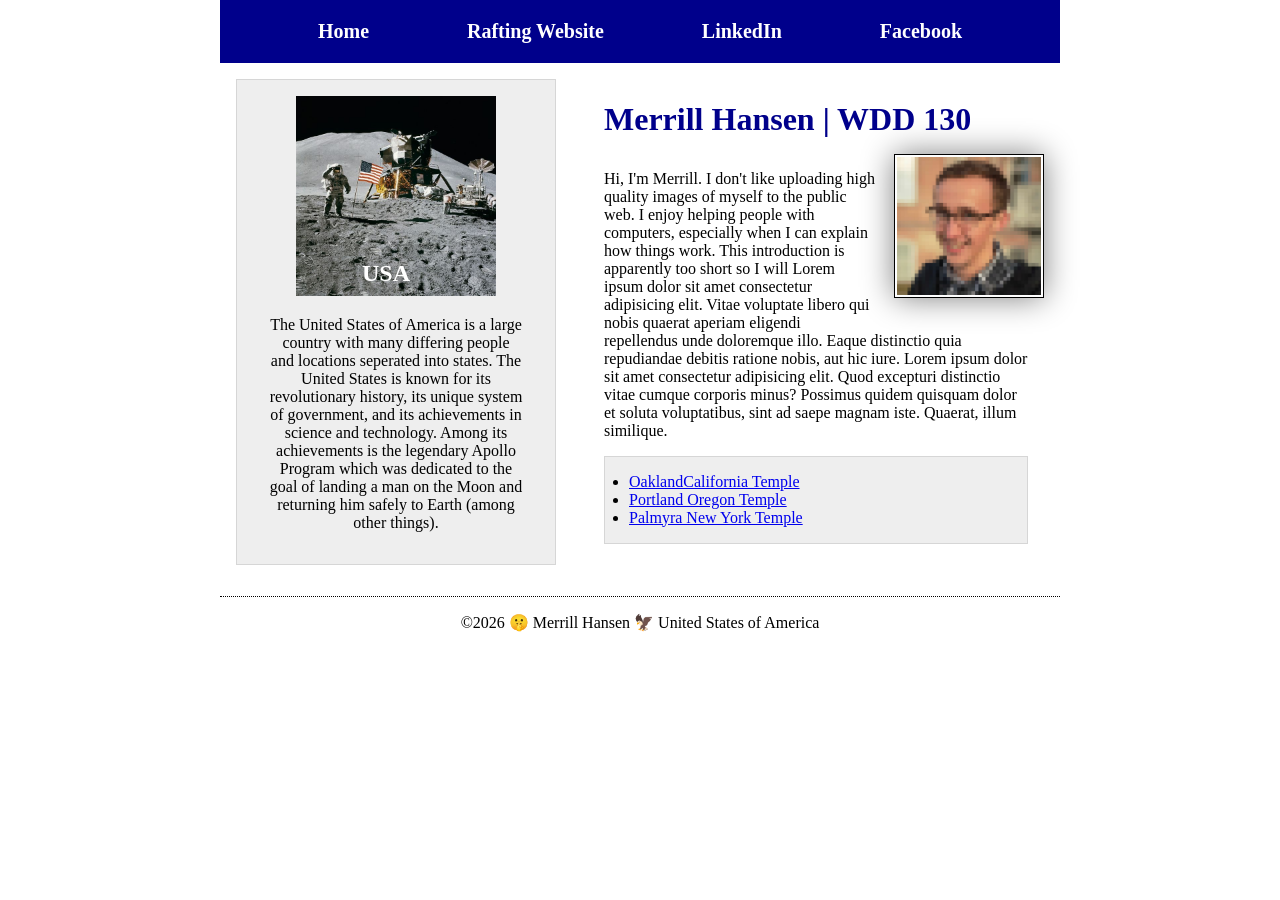
<file: index.html>
<!DOCTYPE html>
<html lang="en">

<head>
    <meta charset="UTF-8">
    <meta name="viewport" content="width=device-width, initial-scale=1.0">
    <title>Merrill Hansen | WDD 130</title>
    <meta name="description"
      content="Merrill Hansen's WDD130 page for educational and expressive purposes containing numerous random elements.">
    <meta name="author" content="Merrill Hansen">
    <link rel="stylesheet" href="styles/styles.css">
</head>

<body>
    <header>
        <nav>
            <a href="#">Home</a>
            <a href="wwr/">Rafting Website</a>
            <a href="https://linkedin.com">LinkedIn</a>
            <a href="https://facebook.com">Facebook</a>
        </nav>
    </header>
    <div class="grid">
        <main>
            <h1> Merrill Hansen | WDD 130 </h1>
            <img src="images/profile.jpg" alt="Merrill Hansen" width="200">
            <p>Hi, I'm Merrill. I don't like uploading high quality images of myself to the public
                web.
                I enjoy helping people with computers, especially when I can explain how things
                work.
                This introduction is apparently too short so I will Lorem ipsum dolor sit amet
                consectetur adipisicing elit. Vitae voluptate libero qui nobis quaerat aperiam
                eligendi
                repellendus unde doloremque illo. Eaque distinctio quia repudiandae debitis ratione
                nobis, aut hic iure. Lorem ipsum dolor sit amet consectetur adipisicing elit. Quod
                excepturi distinctio vitae cumque corporis minus? Possimus quidem quisquam dolor et
                soluta voluptatibus, sint ad saepe magnam iste. Quaerat, illum similique.
            </p>
            <ul class="box indent">
                <li><a href="https://www.churchofjesuschrist.org/temples/details/oakland-california-temple?lang=eng"
                      target="_blank">OaklandCalifornia Temple</a></li>
                <li><a href="https://www.churchofjesuschrist.org/temples/details/portland-oregon-temple?lang=eng"
                      target="_blank">Portland Oregon Temple</a></li>
                <li><a href="https://www.churchofjesuschrist.org/temples/details/palmyra-new-york-temple?lang=eng"
                      target="_blank">Palmyra New York Temple</a></li>
            </ul>
        </main>
        <aside class="box">
            <h2>USA</h2>
            <img src="images/apollo_fifteen.jpg"
              alt="James Irwin on the Moon saluting the flag during the Apollo 15 mission."
              width="500">
            <p>The United States of America is a large country with many differing people and
                locations
                seperated into states. The United States is known for its revolutionary history, its
                unique system of government, and its achievements in science and technology. Among
                its
                achievements is the legendary Apollo Program which was dedicated to the goal of
                landing
                a man on the Moon and returning him safely to Earth (among other things).</p>
        </aside>
    </div>
    <footer>
        <p>©2026 🤫 Merrill Hansen 🦅 United States of America</p>
    </footer>
</body>

</html>
</file>
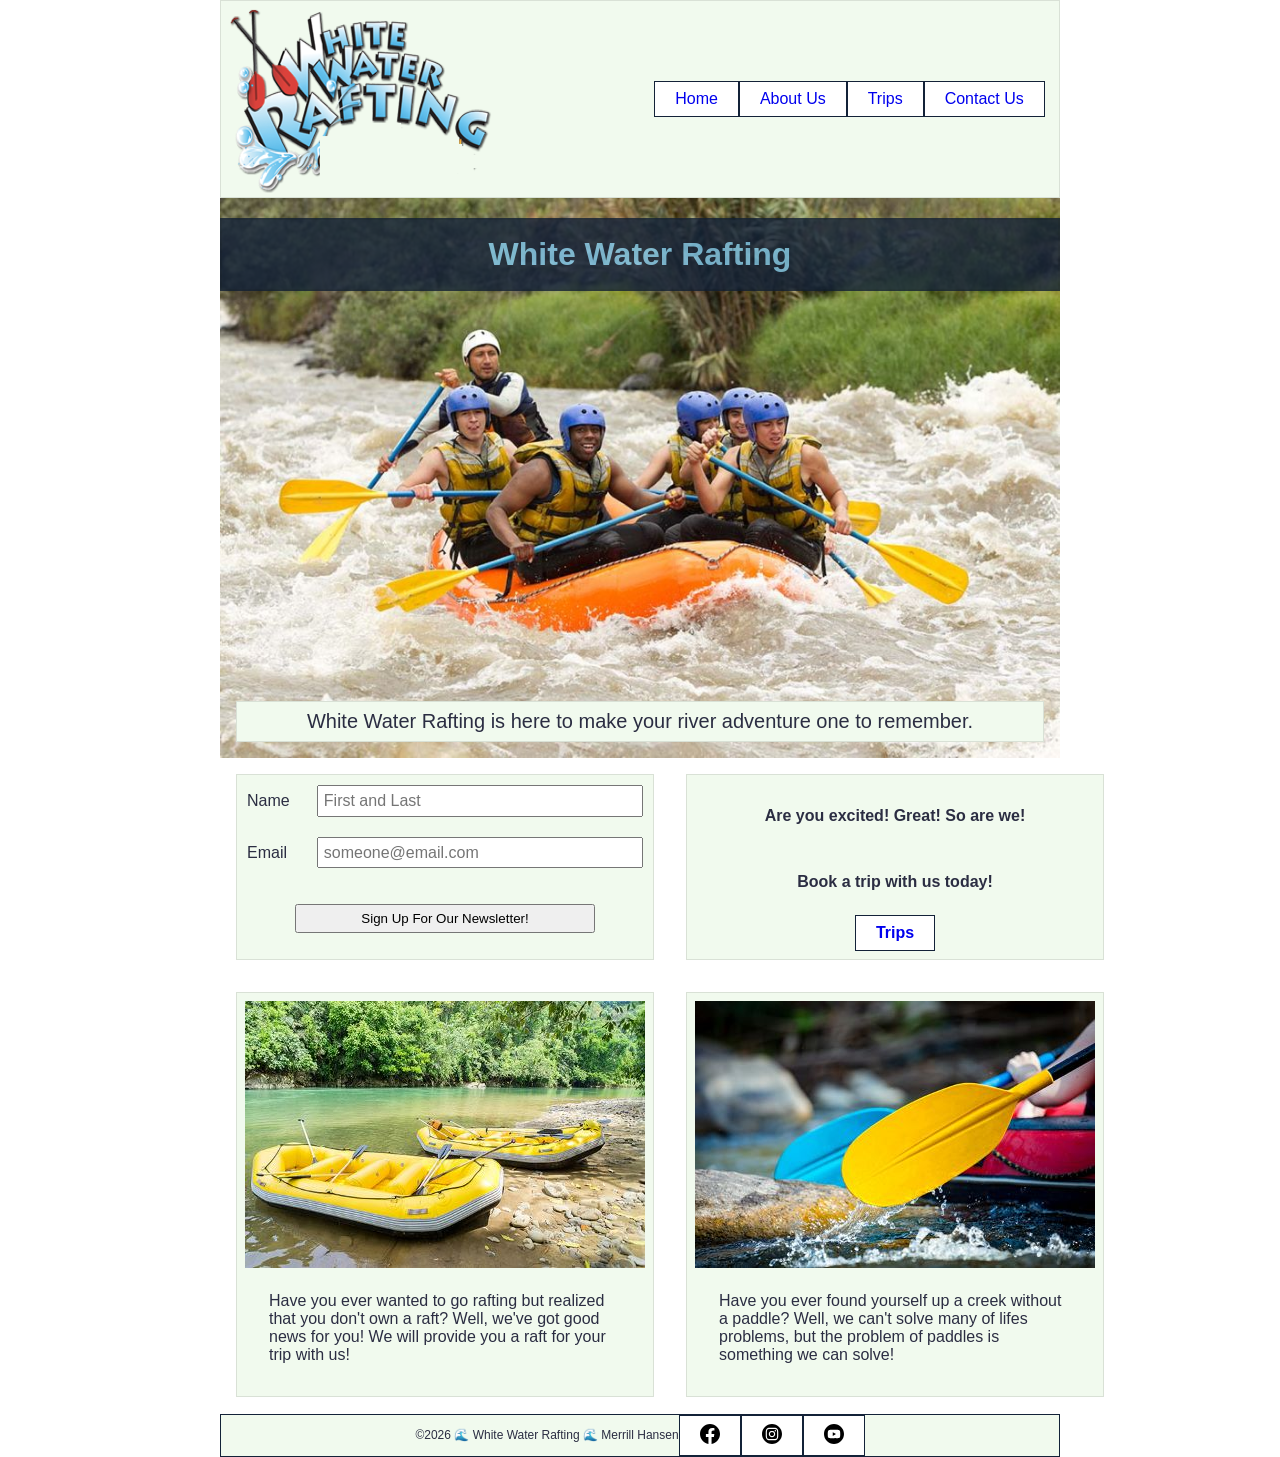
<file: wwr/index.html>
<!DOCTYPE html>
<html lang="en">

<head>
    <meta charset="UTF-8">
    <meta name="viewport" content="width=device-width, initial-scale=1.0">
    <title>White Water Rafting | Home</title>
    <meta name="description" content="The home page of White Water Rafting with calls to action.">
    <meta name="author" content="Merrill Hansen">
    <link rel="stylesheet" href="styles/rafting.css">
</head>

<body>
    <header>
        <img src="images/logo.png" alt="The Whitewater Rafting logo">
        <nav>
            <a href="index.html">Home</a>
            <a href="about.html">About Us</a>
            <a href="trips.html">Trips</a>
            <a href="contact.html">Contact Us</a>
        </nav>
    </header>
    <main>
        <div class="hero">
            <img src="images/rafting-background.jpg" alt="A group of white water rafters">
            <h1>White Water Rafting</h1>
            <article class="introduction">
                <p>White Water Rafting is here to make your river adventure one to remember.</p>
            </article>
        </div>
        <div class="actions">
            <form>
                <div class="form-item1">
                    <label for="name">Name</label>
                    <input type="text" id="name" name="name" placeholder="First and Last">
                </div>
                <div class="form-item1">
                    <label for="email">Email</label>
                    <input type="email" id="email" name="email" placeholder="someone@email.com">
                </div>
                <button type="submit">Sign Up For Our Newsletter!</button>
            </form>
            <section class="excited">
                <p>Are you excited! Great! So are we!</p>
                <p>Book a trip with us today!</p>
                <nav>
                    <a href="trips.html">Trips</a>
                </nav>
            </section>
            <section class="solutions">
                <img src="images/raft-gear1.jpg" alt="A picture of empty rafts">
                <p>Have you ever wanted to go rafting but realized that you don't own a raft? Well, we've got good news for you! We will provide you a raft for
                    your trip with us!</p>
            </section>
            <section class="solutions">
                <img src="images/raft-gear2.jpg" alt="A picture of a bunch of paddles">
                <p>Have you ever found yourself up a creek without a paddle? Well, we can't solve many of lifes problems, but the problem of paddles is
                    something we can solve!</p>
            </section>
        </div>

    </main>
    <footer>
        <p>©2026 🌊 White Water Rafting 🌊 Merrill Hansen</p>
        <nav class="socialmedia">
            <a href="https://facebook.com"><img src="images/facebook-bw.svg" alt="Facebook Icon"></a>
            <a href="https://instagram.com"><img src="images/instagram-bw.svg" alt="Instagram Icon"></a>
            <a href="https://youtube.com"><img src="images/youtube-bw.svg" alt="YouTube Icon"></a>
        </nav>
    </footer>

</body>

</html>
</file>
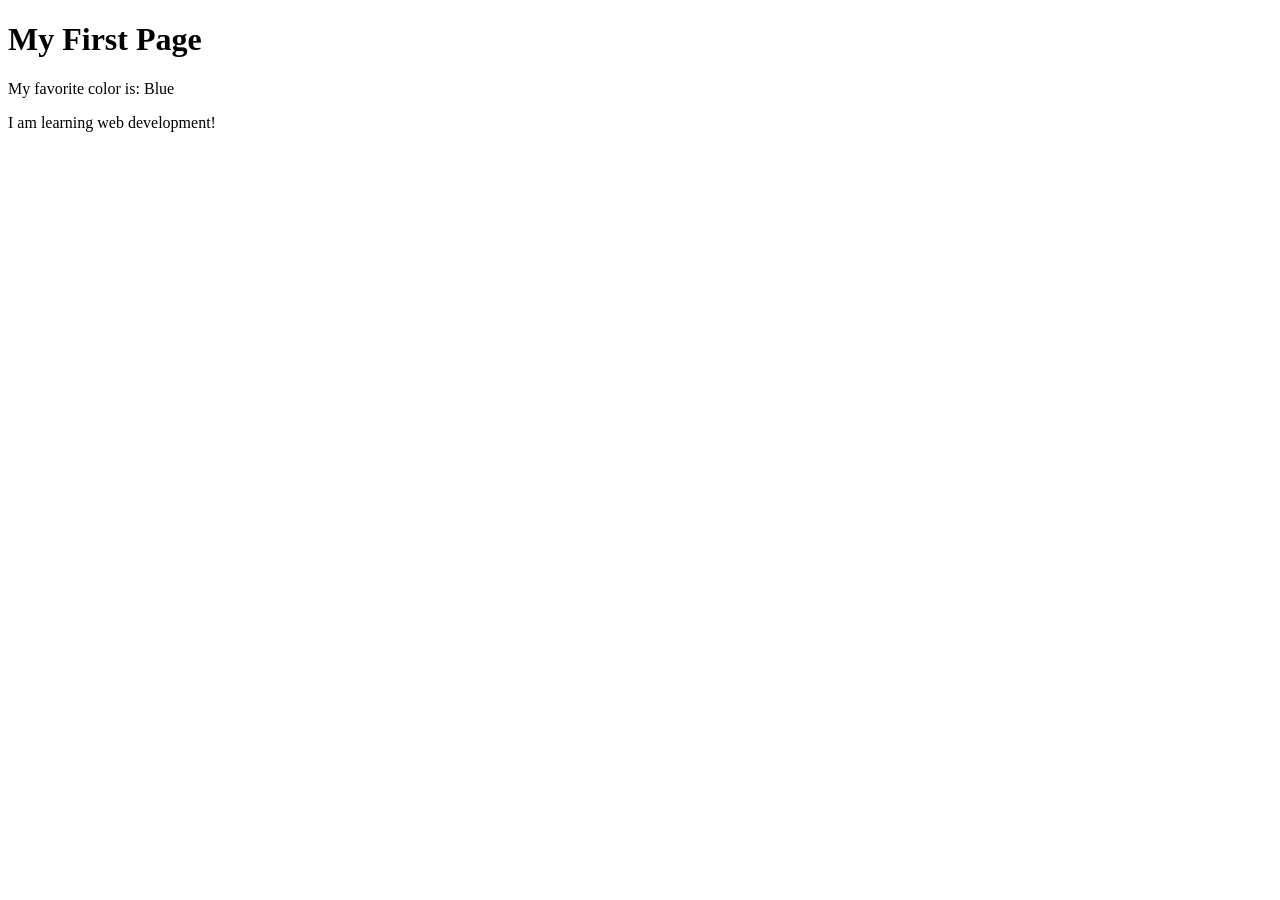
<file: week01/first-page.html>
<!DOCTYPE html>
<html lang="en">

<head>
    <meta charset="UTF-8">
    <meta name="viewport" content="width=device-width, initial-scale=1.0">
    <title>My First Page</title>
</head>

<body>
    <h1>My First Page</h1>
    <p>My favorite color is: Blue</p>
    <p>I am learning web development!</p>
</body>

</html>
</file>
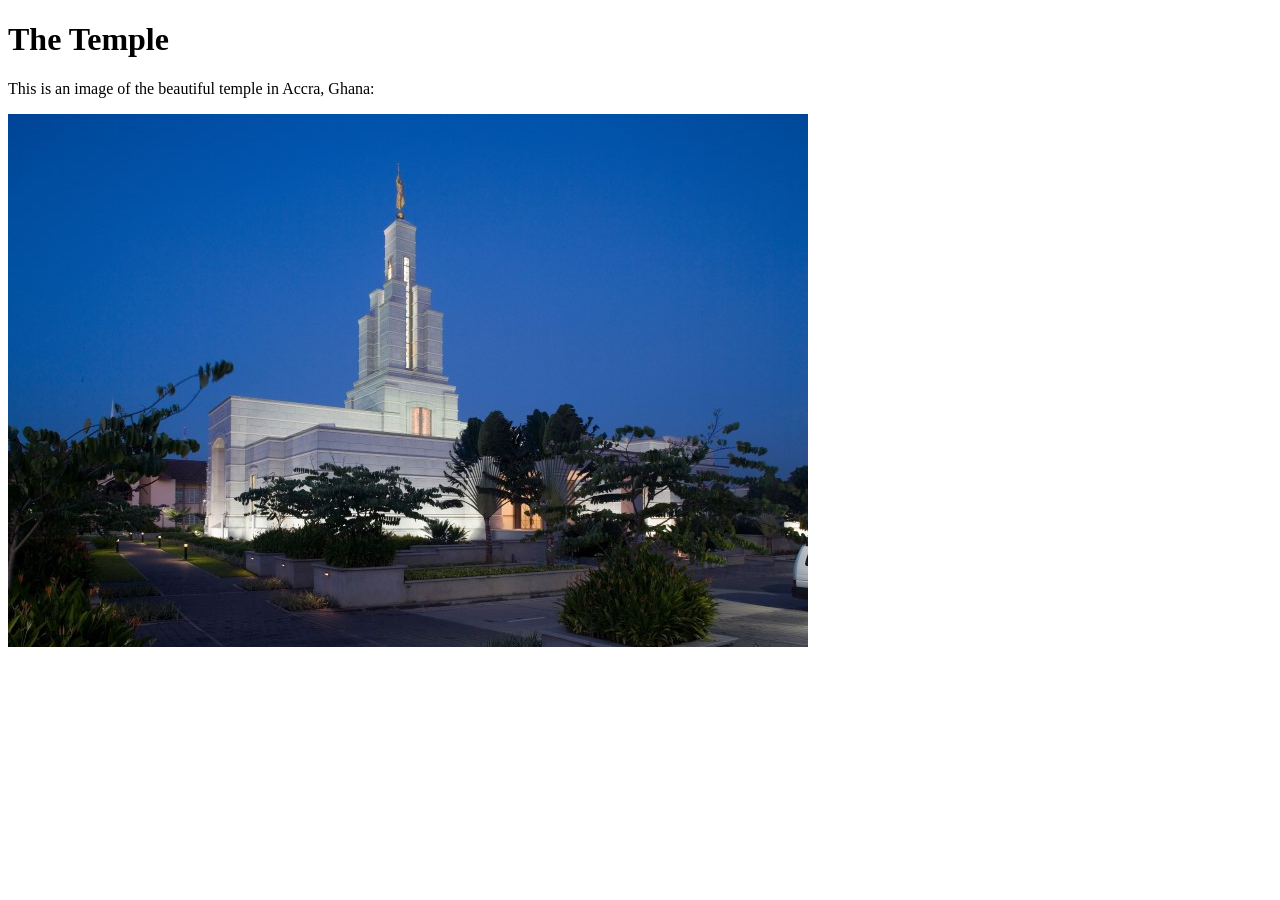
<file: week01/images-solution.html>
<!DOCTYPE html>
<html lang="en">
<head>
    <meta charset="UTF-8">
    <meta name="viewport" content="width=device-width, initial-scale=1.0">
    <title>Temple Image</title>
</head>
<body>
    <h1>The Temple</h1>
    <p>This is an image of the beautiful temple in Accra, Ghana:</p>
    <img src="images/temple-small.jpg" alt="The Accra Ghana Temple">
    
</body>
</html>
</file>
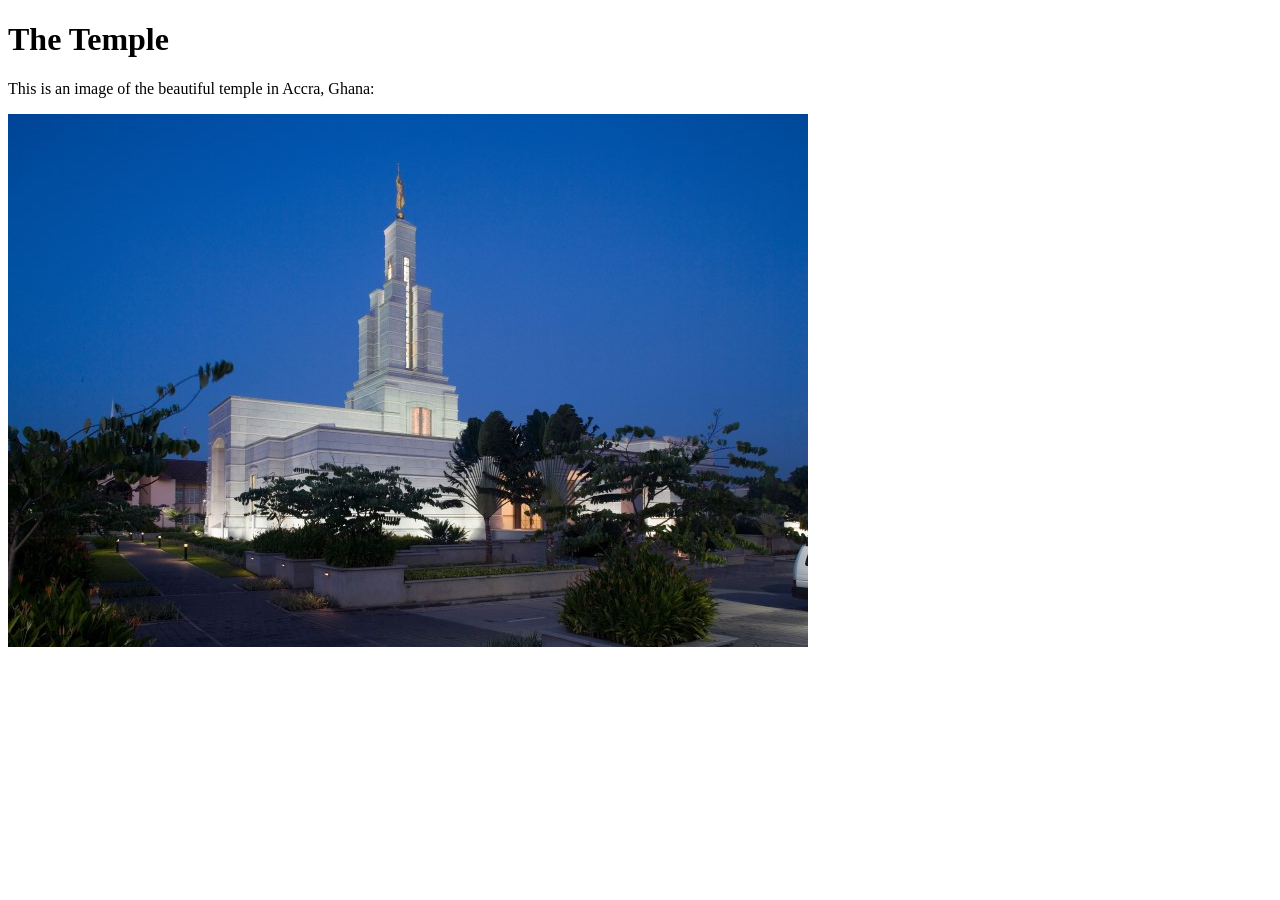
<file: week01/images.html>
<!DOCTYPE html>
<html lang="en">

<head>
    <meta charset="UTF-8">
    <meta name="viewport" content="width=device-width, initial-scale=1.0">
    <title>Temple Image</title>
</head>

<body>
    <h1>The Temple</h1>
    <p>This is an image of the beautiful temple in Accra, Ghana:</p>
    <img src="images/temple-small.jpg" alt="The Accra Ghana Temple">

</body>

</html>
</file>
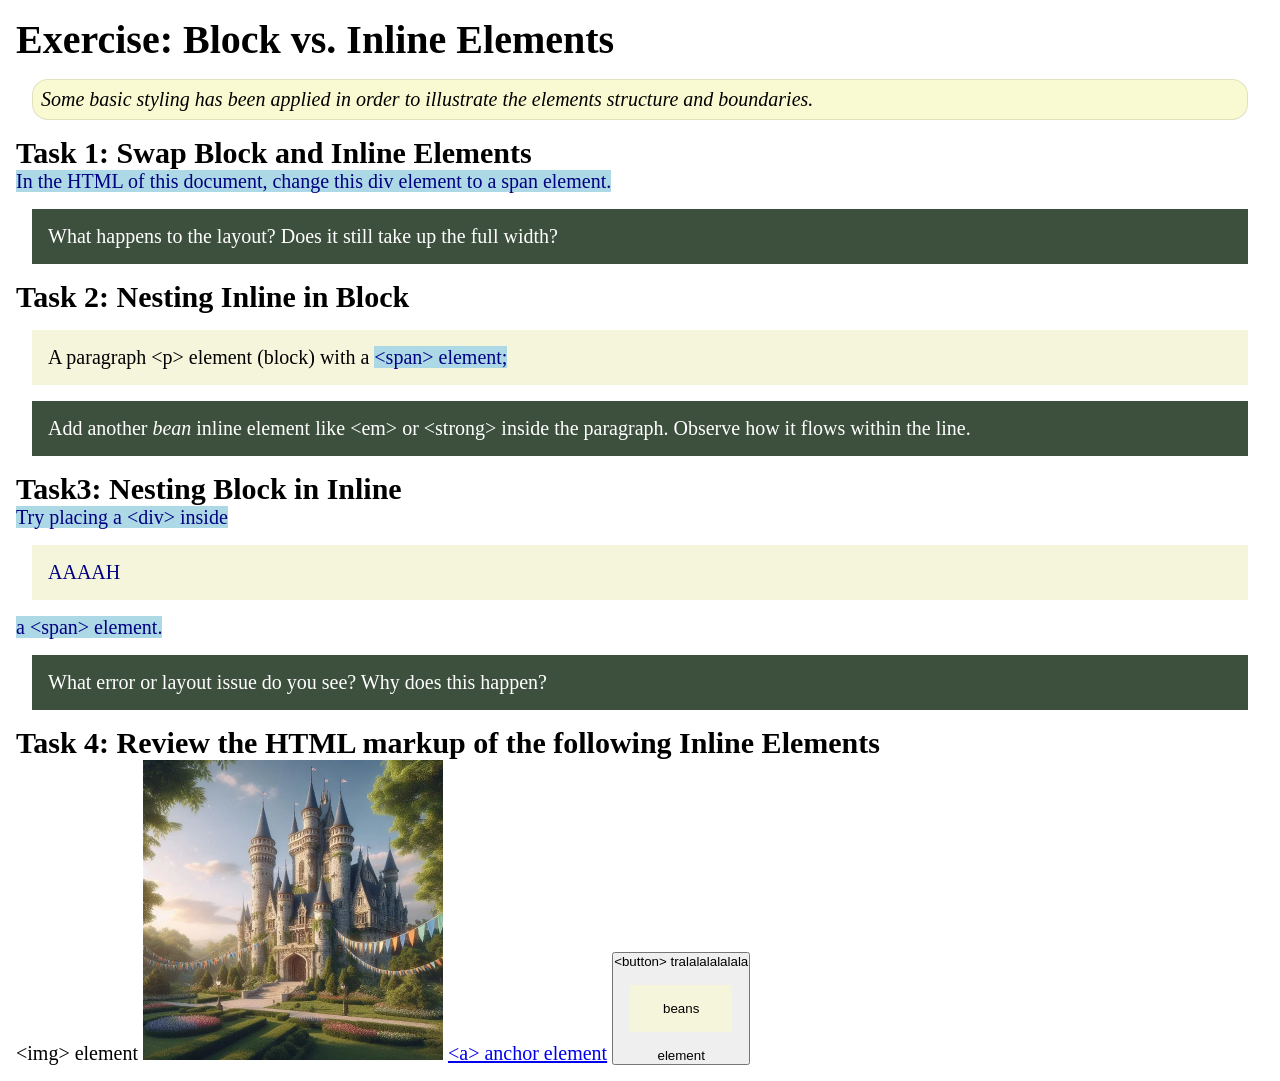
<file: week02/block-vs-inline.html>
<!DOCTYPE html>
<html lang="en">

<head>
    <meta charset="UTF-8">
    <meta name="viewport" content="width=device-width, initial-scale=1.0">
    <title>Exercise: Block vs. Inline Elements</title>
    <link rel="stylesheet" href="styles/block-vs-inline.css">
</head>

<body>
    <main>
        <h1>Exercise: Block vs. Inline Elements</h1>
        <p class="note">Some basic styling has been applied in order to illustrate the elements structure and
            boundaries.</p>

        <h2>Task 1: Swap Block and Inline Elements</h2>
        <span>In the HTML of this document, change this div element to a span element.</span>

        <p class="question">What happens to the layout? Does it still take up the full width?</p>

        <h2>Task 2: Nesting Inline in Block</h2>
        <p>A paragraph &lt;p&gt; element (block) with a <span>&lt;span&gt; element;</span></p>
        <p class="question">Add another <em>bean</em> inline element like &lt;em&gt; or &lt;strong&gt; inside the paragraph. Observe
            how it flows within the line.</p>

        <h2>Task3: Nesting Block in Inline</h2>
        <span>Try placing a &lt;div&gt; inside <div>AAAAH</div> a &lt;span&gt; element.</span>
            <p class="question">What error or layout issue do you see? Why does this happen?</p>


            <h2>Task 4: Review the HTML markup of the following Inline Elements</h2>
        &lt;img&gt; element
        <img src="images/castle.webp" alt="placeholder image (images are inline)" width="300" height="300">
        <a href="https://churchofjesuschrist.org">&lt;a&gt; anchor element</a>
        <button type="button">&lt;button&gt; tralalalalalala <div>beans</div> element</button>
    </main>
</body>

</html>
</file>
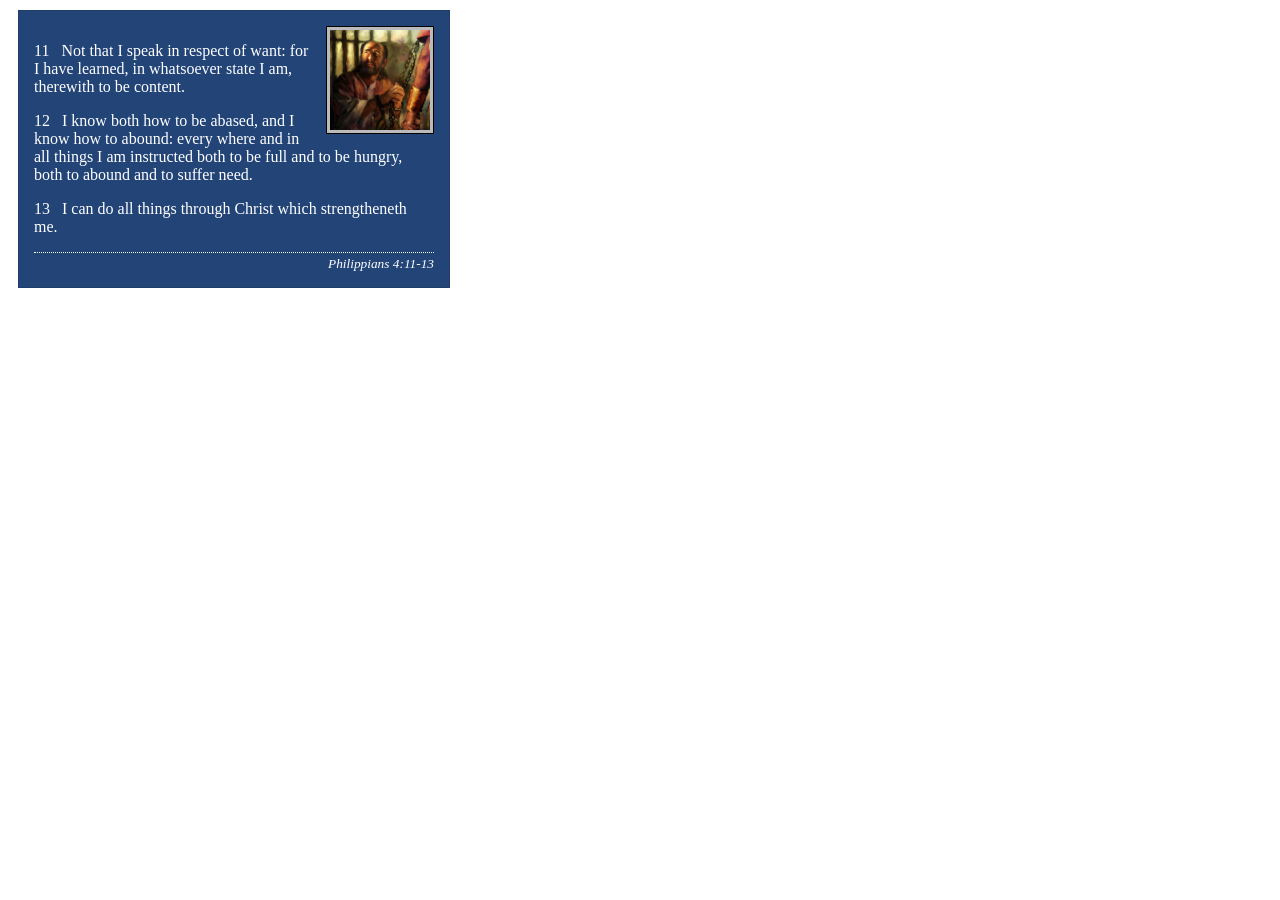
<file: week02/box-model-solution.html>
<!DOCTYPE html>
<html lang="en">
<head>
    <meta charset="UTF-8">
    <meta name="viewport" content="width=device-width, initial-scale=1.0">
    <title>Box Model Activity</title>
    <link rel="stylesheet" href="styles/box-model-solution.css">
</head>
<body>
    <main>
        <div class="callout">
            <img src="images/apostle-paul-imprisoned.webp" alt="Paul the Apostle - Imprisoned in Rome" width="200" height="200">
            <blockquote>
                <p>11 &nbsp; Not that I speak in respect of want: for I have learned, in whatsoever state I am, therewith to be content.</p>
                <p>12 &nbsp; I know both how to be abased, and I know how to abound: every where and in all things I am instructed both to be full and to be hungry, both to abound and to suffer need.</p>
                <p>13 &nbsp; I can do all things through Christ which strengtheneth me.</p>
            </blockquote>
            <cite>Philippians 4:11-13</cite>
        </div>
    </main>
</body>
</html>
</file>
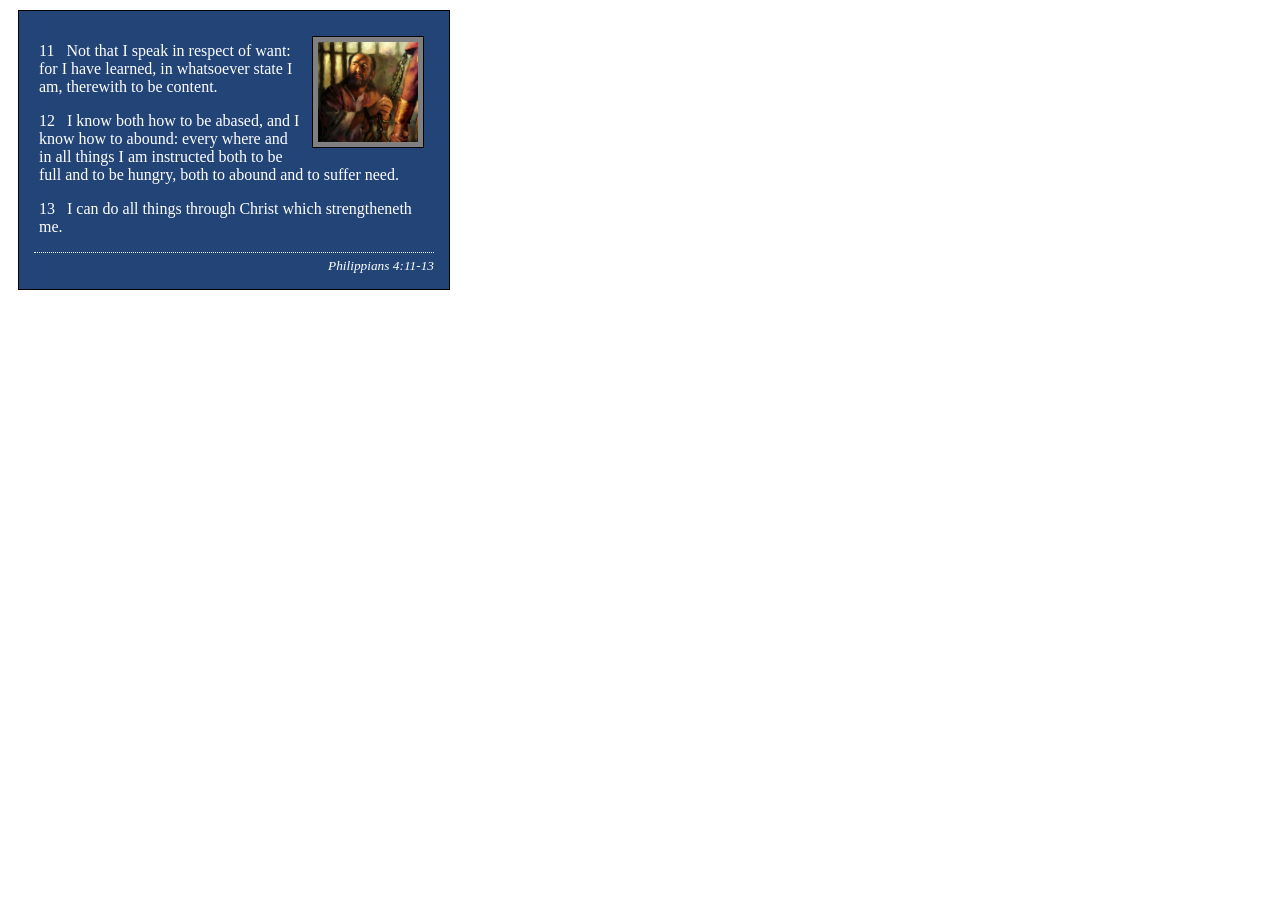
<file: week02/box-model.html>
<!DOCTYPE html>
<html lang="en">
<head>
    <meta charset="UTF-8">
    <meta name="viewport" content="width=device-width, initial-scale=1.0">
    <link rel="stylesheet" href="styles/box-model.css">
    <title>Box Model Activity</title>
</head>
<body>
    <main>
        <div class="callout">
            <img src="images/apostle-paul-imprisoned.webp" alt="Paul the Apostle - Imprisoned in Rome" width="200" height="200">
            <blockquote>
                <p>11 &nbsp; Not that I speak in respect of want: for I have learned, in whatsoever state I am, therewith to be content.</p>
                <p>12 &nbsp; I know both how to be abased, and I know how to abound: every where and in all things I am instructed both to be full and to be hungry, both to abound and to suffer need.</p>
                <p>13 &nbsp; I can do all things through Christ which strengtheneth me.</p>
            </blockquote>
            <cite>Philippians 4:11-13</cite>
        </div>
    </main>
</body>
</html>
</file>
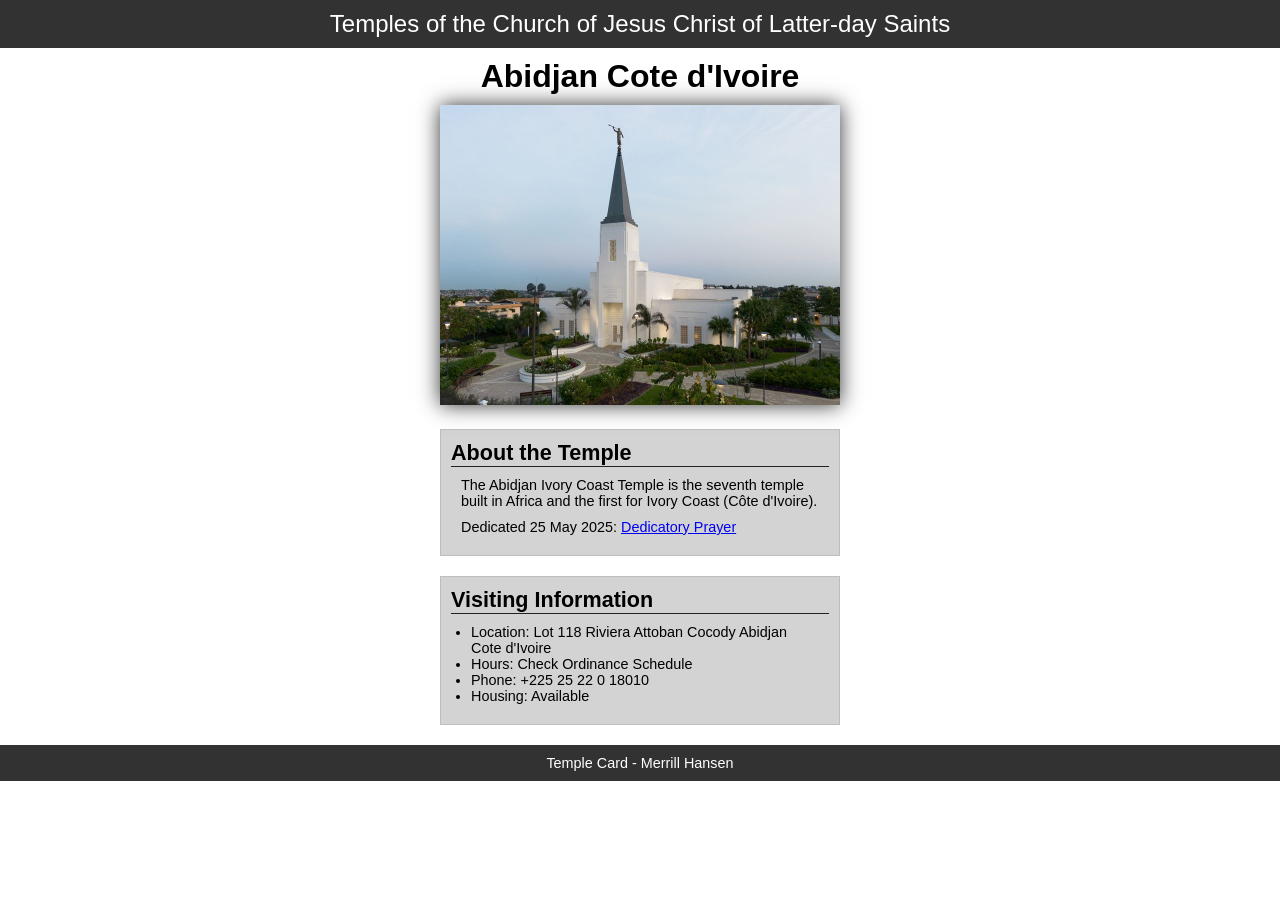
<file: week02/temple.html>
<!DOCTYPE html>
<html lang="en">

<head>
    <meta charset="UTF-8">
    <meta name="viewport" content="width=device-width, initial-scale=1.0">
    <link rel="stylesheet" href="styles/temple.css">
    <title>Temple Card - Abidjan Cote d'Ivoire</title>
</head>

<body>
    <header>
        <p>Temples of the Church of Jesus Christ of Latter-day Saints</p>
    </header>
    <main>
        <h1>Abidjan Cote d'Ivoire</h1>
        <picture>
            <img src="images/abidjan-ivory-coast.jpeg" alt="Abidjan Cote d'Ivoire Temple">
        </picture>
        <section>
            <h2>About the Temple</h2>
            <p>The Abidjan Ivory Coast Temple is the seventh temple built in Africa and the first for Ivory Coast (Côte
                d'Ivoire).</p>
            <p>Dedicated 25 May 2025: <a
                    href="https://www.churchofjesuschrist.org/temples/dedicatory-prayer/abidjan-ivory-coast-temple/2025-05-25?lang=eng"
                    target="_blank" rel="noopener noreferrer">Dedicatory Prayer</a></p>
        </section>
        <section>
            <h2>Visiting Information</h2>
            <ul>
                <li>Location: Lot 118 Riviera Attoban Cocody Abidjan Cote d'Ivoire</li>
                <li>Hours: Check Ordinance Schedule</li>
                <li>Phone: +225 25 22 0 18010</li>
                <li>Housing: Available</li>
            </ul>
        </section>
    </main>
    <footer>
        <p>Temple Card - Merrill Hansen</p>
    </footer>
</body>

</html>
</file>
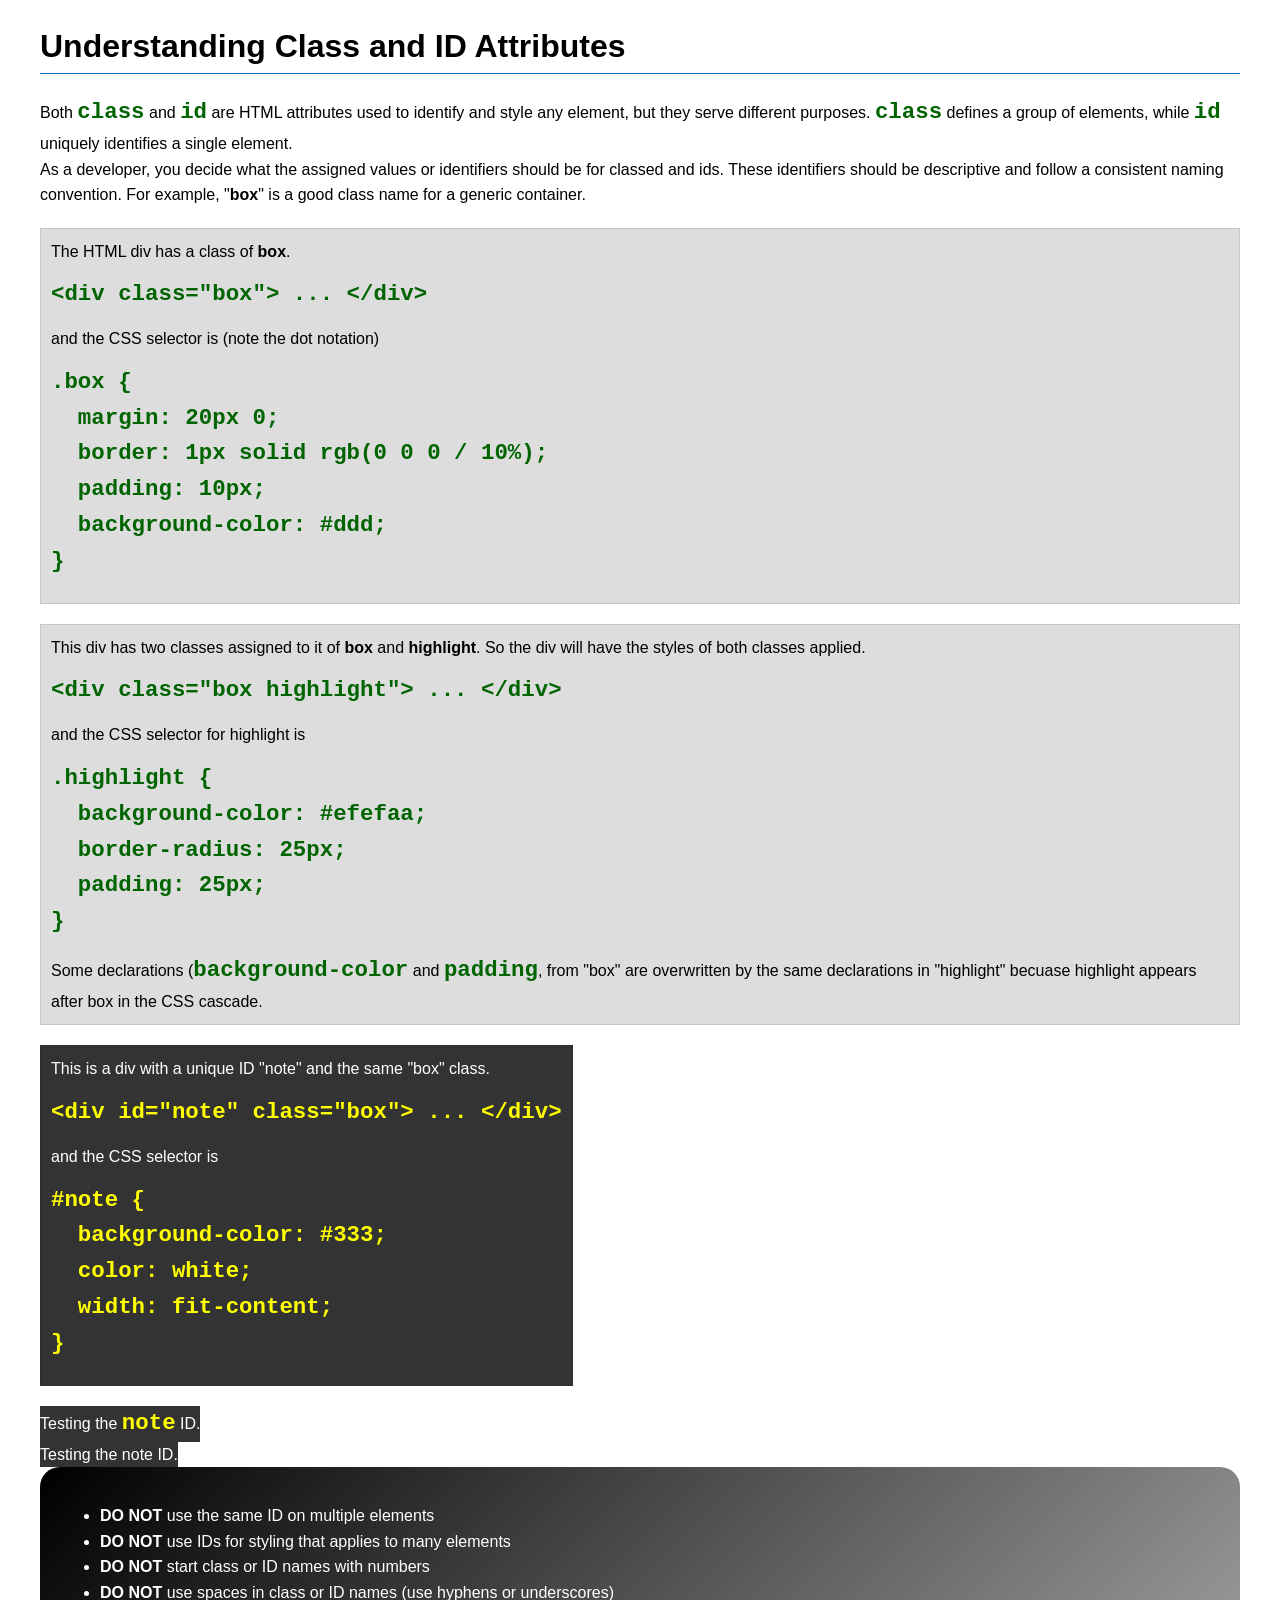
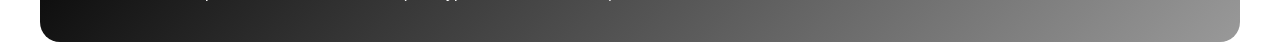
<file: week03/class-and-id.html>
<!DOCTYPE html>
<html lang="en">

<head>
    <meta charset="UTF-8">
    <meta name="viewport" content="width=device-width, initial-scale=1.0">
    <title>Class vs ID Attributes</title>
    <link rel="stylesheet" href="styles/class-and-id.css">
</head>

<body>
    <h1>Understanding Class and ID Attributes</h1>
    <p>Both <code>class</code> and <code>id</code> are HTML attributes used to identify and style
        any element, but they
        serve different purposes. <code>class</code> defines a group of elements, while
        <code>id</code> uniquely
        identifies a single element.
    </p>
    <p>As a developer, you decide what the assigned values or identifiers should be for classed and
        ids. These
        identifiers should be
        descriptive and follow a consistent naming convention. For example, "<strong>box</strong>"
        is a good class name
        for a generic container.</p>
    <div class="box">
        <p>The HTML div has a class of <strong>box</strong>.</p>
        <pre><code class="html">&lt;div class="box"&gt; ... &lt;/div&gt;</code></pre>
        and the CSS selector is (note the dot notation)
        <pre><code class="css">.box {
  margin: 20px 0;
  border: 1px solid rgb(0 0 0 / 10%);
  padding: 10px;
  background-color: #ddd; 
}</code></pre>
    </div>

    <div class="box">
        <p>This div has two classes assigned to it of <strong>box</strong> and
            <strong>highlight</strong>. So the div
            will have the styles of both classes applied.
        </p>
        <pre><code class="html">&lt;div class="box highlight"&gt; ... &lt;/div&gt;</code></pre>
        and the CSS selector for highlight is
        <pre><code class="css">.highlight {
  background-color: #efefaa;
  border-radius: 25px;
  padding: 25px;
}</code></pre>
        <p>Some declarations (<code>background-color</code> and <code>padding</code>, from "box" are
            overwritten by the same declarations in "highlight" becuase highlight appears after box
            in the CSS cascade.</p>
    </div>

    <div id="note" class="box">
        <p>This is a div with a unique ID "note" and the same "box" class.</p>
        <pre><code class="html">&lt;div id="note" class="box"&gt; ... &lt;/div&gt;</code></pre>
        and the CSS selector is
        <pre><code class="css">#note {
  background-color: #333;
  color: white;
  width: fit-content;
}</code></pre>
    </div>

    <div id="note">
        <p>Testing the <code>note</code> ID.</p>
    </div>

    <div id="note">
        <p>Testing the note ID.</p>
    </div>

    <section id="best-practice">
        <ul>
            <li><strong>DO NOT</strong> use the same ID on multiple elements</li>
            <li><strong>DO NOT</strong> use IDs for styling that applies to many elements</li>
            <li><strong>DO NOT</strong> start class or ID names with numbers</li>
            <li><strong>DO NOT</strong> use spaces in class or ID names (use hyphens or underscores)
            </li>
        </ul>
    </section>


</body>

</html>
</file>
<file: styles/styles.css>
:root {
    --fav-color-main: darkblue;
    --border-primary: black;
}

* {
    margin: 0px;
    padding: 0px;
    box-sizing: border-box;
}

header, .grid, footer {
    max-width: 840px;
    margin: 0 auto;
}

body {
    font-family: 'Times New Roman', Times, serif;
    font-size: 16px;
}

nav {
    background-color: var(--fav-color-main);
    padding: 10px;
    display: flex;
    justify-content: space-evenly;
    align-items: center;
}

nav a {
    display: block;
    padding: 10px;
    text-decoration: none;
    font-size: 20px;
    font-weight: 700;
    color: white;
}

.grid {
    display: grid;
    align-items: center;
}

main {
    grid-column: 2/3;
    margin: 1rem;
}

h1 {
    color: var(--fav-color-main);
    padding: 1rem;
}

main img {
    float: right;
    width: 150px;
    height: auto;
    border: 1px solid var(--border-primary);
    padding: 2px;
    box-shadow: 0 0 30px grey;
    margin: 0 0 1rem 1rem;
}

p {
    margin: 1rem;
}

aside {
    width: 20rem;
    text-align: center;
    position: relative;
    grid-column: 1/2;
    grid-row: 1/2;
}

aside img {
    width: 200px;
    height: auto;
}

aside h2 {
    position: absolute;
    top: 180px;
    left: 125px;
    color: white;
}

aside p {
    padding: 0px;
}

footer {
    margin-top: 15px;
    border-top: 1px dotted var(--border-primary);
    text-align: center;
}

/* Class selectors */
.box {
    margin: 1rem;
    border: 1px solid rgba(0, 0, 0, 0.1);
    padding: 1rem;
    background-color: #eee;
    color: #000;
}

.indent {
    padding-left: 1.5rem;
}
</file>
<file: wwr/styles/rafting.css>
:root {
    /*River and Sky*/
    --primary-color: hsl(200, 76%, 72%);
    --secondary-color: #132238;
    --background-color: #f1faee;
    --text-color: #2b2d42;
    --heading-font: "Montserrat", sans-serif;
    --body-font: "Open Sans", Arial, sans-serif;
}

* {
    margin: 0;
    padding: 0;
    box-sizing: border-box;
}

body, input, label, textarea {
    font-family: var(--body-font);
    color: var(--text-color);
}

header {
    display: grid;
    grid-template-columns: 1fr 1fr;
    justify-content: space-between;
    align-items: center;
    background-color: var(--background-color);
    border: 1px solid rgba(0, 0, 0, 0.1);
}

nav {
    display: flex;
    justify-content: center;
}

nav a {
    border: 1px solid var(--secondary-color);
    padding: 8px 20px;
    text-decoration: none;
    background-color: white;
}

header, main, footer {
    width: 840px;
    margin: 0 auto;
}

h1 {
    position: absolute;
    top: 20px;
    width: 100%;
    padding: 16px;
    opacity: 0.8;
    font-family: var(--heading-font);
    color: var(--text-color);
}

article {
    background-color: var(--background-color);
    border: 1px solid rgba(0, 0, 0, 0.1);
}

section {
    display: grid;
    align-items: center;
    background-color: var(--background-color);
    border: 1px solid rgba(0, 0, 0, 0.1);
}

h1, h2, h3 {
    font-family: var(--heading-font);
    color: var(--primary-color);
    background-color: var(--secondary-color);
    text-align: center;
    border: 2px solid rgba(0, 0, 0, 0.1);
}

h3 {
    font-size: 30px;
    padding: 10px;
}

figure {
    display: grid;
    align-items: center;
    justify-content: space-around;
}

figure img {
    width: 150px;
    height: auto;
}

footer {
    display: flex;
    flex-direction: row;
    justify-content: center;
    align-items: center;
    background-color: var(--background-color);
    border: 1px solid var(--secondary-color);
    font-size: 12px;
}

section p, section, article {
    margin: 16px;
    padding: 8px;
}

iframe {
    width: 400px;
    height: 350px;
    border: 1px solid rgba(0, 0, 0, 0.2);
    margin: 10px;
}

form div {
    margin: 10px;
}

input, textarea {
    padding: 0.3rem;
    font-size: 1rem;
}

input[type="checkbox"] {
    padding: 5px;
    margin: 2px 5px 2px 0px;
    width: 1.1rem;
    height: 1.1rem;
}

button {
    display: block;
    margin: auto;
    padding: 5px;
    width: 300px;
}

table {
    border-collapse: collapse;
    margin: 10px;
    border: 1px solid rgba(0, 0, 0, 0.1);
    letter-spacing: 1px;
}

th, td {
    border: 1px solid rgb(140, 140, 140);
    padding: 8px 12px;
    text-align: center;
}

/*Class Selectors*/
.actions {
    display: grid;
    grid-template-columns: 1fr 1fr;
    grid-template-rows: 0.5fr 0.5fr;
}

.actions form {
    display: flex;
    flex-direction: column;
    background-color: var(--background-color);
    border: 1px solid rgba(0, 0, 0, 0.1);
    margin: 16px;
    padding: 0px;
}

.contact h1 {
    position: relative;
    color: var(--text-color);
    background-color: white;
    border: none;
    opacity: 1;
}

.contact p {
    position: relative;
    text-align: center;
}

.container {
    display: flex;
    justify-content: center;
}

.caption {
    font-weight: bold;
    text-align: center;
}

.excited {
    display: flex;
    flex-direction: column;
    justify-content: center;
    font-weight: bold;
    text-align: center;
}

.socialmedia a {
    text-decoration: none;
}

.hero {
    position: relative;
}

.hero img {
    display: block;
    width: 100%;
    height: auto;
}

.hero article {
    position: absolute;
    bottom: 0px;
    left: 0px;
    right: 0px;
}

.hero article img {
    float: right;
    width: 125px;
    margin: 16px;
    padding: 8px;
}

.introduction {
    text-align: center;
    font-size: 20px;
}

.socialmedia img {
    width: 20px;
    height: auto;
}

.history {
    display: grid;
    grid-template-columns: 1fr auto 1fr;
    grid-template-rows: auto auto;
}

.history h2 {
    grid-column: 1 / -1;
}

.history img {
    max-width: 300px;
    height: auto;
}

.adventure {
    display: grid;
    grid-template-columns: 1fr 1fr 1fr auto auto;
    justify-content: space-around;
    text-align: center;
}

.adventure h2 {
    grid-column: 1 / -1;
}

.adventure img {
    width: 120px;
    height: auto;
    margin: 20px;
}

.form-item1 {
    display: grid;
    grid-template-columns: 70px 1fr;
    align-items: center;
    margin-bottom: 10px;
}

.form-item2 {
    display: flex;
    align-items: center;
    gap: 10px;
}

.radio {
    display: flex;
    flex-direction: column;
    gap: 12px;
}

.radio input[type="radio"] {
    margin-right: 10px;
}

.form-item3 {
    display: flex;
    flex-direction: column;
}

.form-item4 label {
    display: flex;
    align-items: center;
    gap: 8px;
}

.solutions {
    border: 1px solid rgba(0, 0, 0, 0.1);
}

.trip {
    display: grid;
    width: fit-content;
    grid-template-rows: 0.6fr 0.6fr;
    background-color: var(--background-color);
    border: 1px solid rgba(0, 0, 0, 0.1);
    margin: 10px;
    padding: 10px;
}

.trip img {
    width: 250px;
    height: auto;
}
</file>
<file: week02/styles/block-vs-inline.css>
* {
    margin: 0;
    padding: 0;
}

body {
    font-size: 20px;
    margin: 1rem;
}

p,
div {
    background-color: beige;
    margin: 1rem;
    padding: 1rem;
}

span {
    color: navy;
    background-color: lightblue;
}

code {
    margin: 0;
    padding: 0;
    color: green;
    font-size: 1.2rem;
}

.note {
    font-style: italic;
    background-color: lightgoldenrodyellow;
    border-radius: 1rem;
    border: 1px solid rgb(0 0 0 / 10%);
    margin: 1rem;
    padding: .5rem;
}

.question {
    background-color: #3d503d;
    color: #fff;
}
</file>
<file: week02/styles/box-model-solution.css>
.callout {
    max-width: 400px;
    margin: 10px;
    border: 1px solid rgba(0, 0, 0, .1);
    padding: 15px;
    background-color: #247;
    color: #fff;
}

.callout img {
    float: right;
    margin: 0 0 10px 15px;
    border: 1px solid #000;
    padding: 3px;
    background-color: #bbb;
    width: 100px;
    height: auto;

}

blockquote {
    margin: 0;
}

cite {
    display: block;
    border-top: 1px dotted #fff;
    padding-top: 3px;
    text-align: right;
    font-size: smaller;
}
</file>
<file: week02/styles/box-model.css>
.callout {
	max-width: 400px;
    margin: 10px;
    border: 1px solid rgb(0 0 1);
    padding: 15px;
    background-color: #247;
    color: #fff;
}

.callout img {
	float: right;
    margin: 10px;
    border: 1px solid rgb(0 0 1);
    padding: 5px;
    background-color: grey;
    width: 100px;
    height: auto;
}

blockquote {
	margin: 5px;
}

cite {
	display: block;
    border-top: 1px dotted #fff;
    padding-top: 5px;
    text-align: right;
    font-size: smaller;
}
</file>
<file: week02/styles/temple.css>
* {
    margin: 0px;
    padding: 0px;
}

body {
    font-family: Arial, sans-serif;
}

header, footer {
    background-color: rgb(50 50 50);
    color: #fff;
    padding: 10px 0px;
    text-align: center;
    font-size: 1.5rem;
}

main {
    width: 400px;
    margin: 0 auto;
}

h1 {
    margin: 10px;
    text-align: center;
}

h2 {
    border-bottom: 1px solid #222;
}

img {
    width: 100%;
    height: auto;
    box-shadow: 0px 0px 20px #333;
}

section {
    margin: 20px 0px;
    border: 1px solid rgb(0 0 0 / 10%);
    padding: 10px;
    background-color: lightgray;
    font-size: 0.9rem;
}

section p {
    margin: 10px;
}

ul {
    margin: 10px 20px;
}

footer {
    font-size: 0.9rem;
}
</file>
<file: week03/styles/class-and-id.css>
body {
    font-family: Arial, sans-serif;
    line-height: 1.6;
    margin: 0;
    padding: 0 40px;
}

h1 {
    border-bottom: 1px solid rgb(0 110 182);
    padding-bottom: 0;
}



p {
    margin: 0;
}

code {
    color: darkgreen;
    font-weight: 700;
    font-size: 1.4rem;
}

/* Class examples - can be reused */

.box {
    margin: 20px 0;
    border: 1px solid rgb(0 0 0 / 10%);
    padding: 10px;
    background-color: #ddd; /* this is shorthand for #dddddd */
}

.highlight {
    background-color: #efefaa;
    border-radius: 25px;
    padding: 25px;
}

/* ID examples - should be unique */

#note {
    background-color: #333;
    color: white;
    width: fit-content;
}

#note code {
    color: yellow;
}

#best-practice {
    background: linear-gradient(135deg, #000 0%, #999 100%);
    color: white;
    border-radius: 20px;
    padding: 20px
}
</file>
